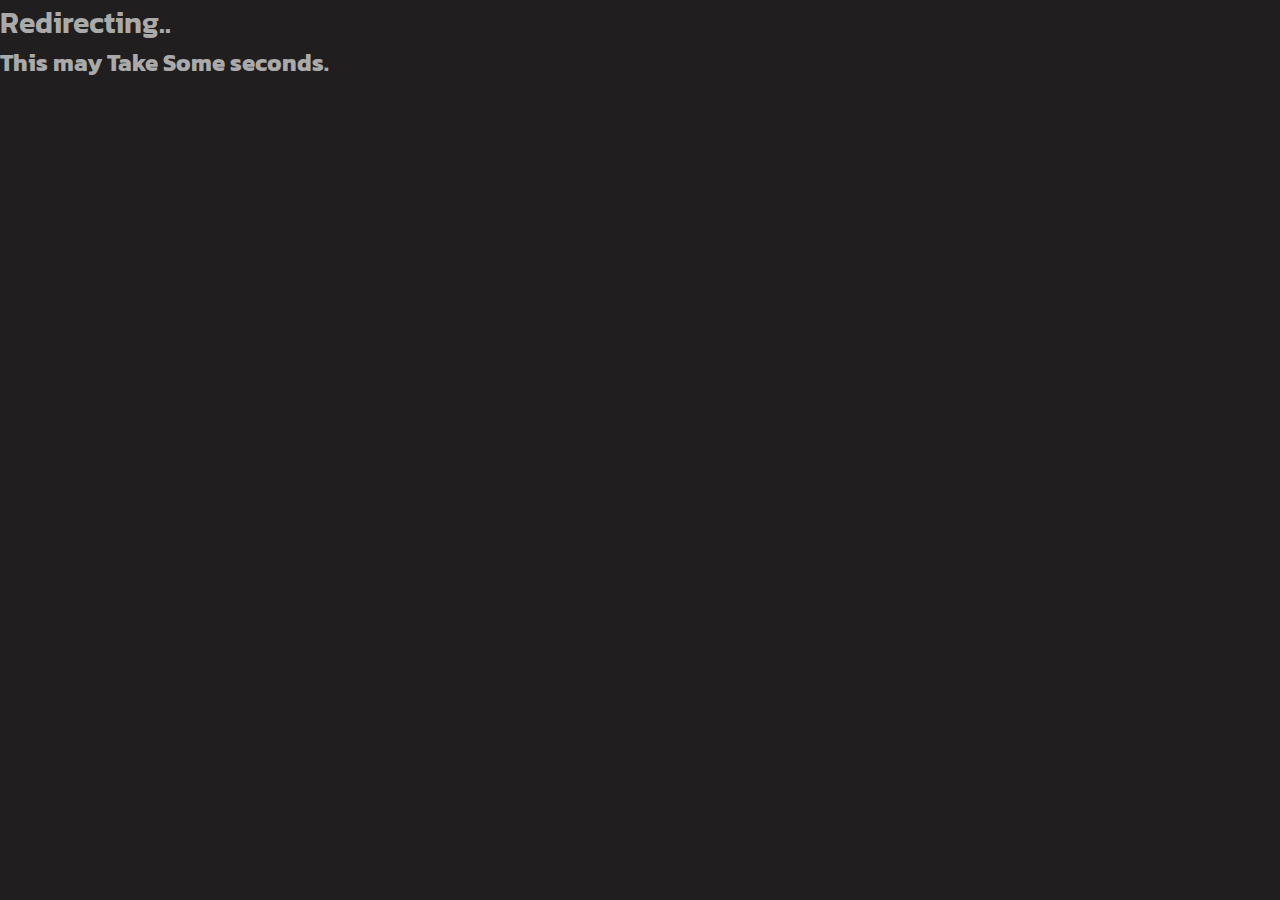
<file: index.html>
<!DOCTYPE html>
<html lang="en">
  <head>  
    <title>NotYazann's About Me</title>
    <meta name="description" content="Learn More About NotYazann and his Projects."/>
   
    <link rel="stylesheet" href="style.css" />
    
      <body style="background-color:#201E1F;">
<h1>Redirecting..</h1>
<h2>This may Take Some seconds.</h2>

    <meta http-equiv="refresh" content="3;url=https://www.youtube.com/watch?v=dQw4w9WgXcQ" /> 
    <meta charset="UTF-8" />
    <meta http-equiv="X-UA-Compatible" content="IE=edge" />
    <meta name="viewport" content="width=device-width, initial-scale=1.0" />

</body>
</html>
</file>
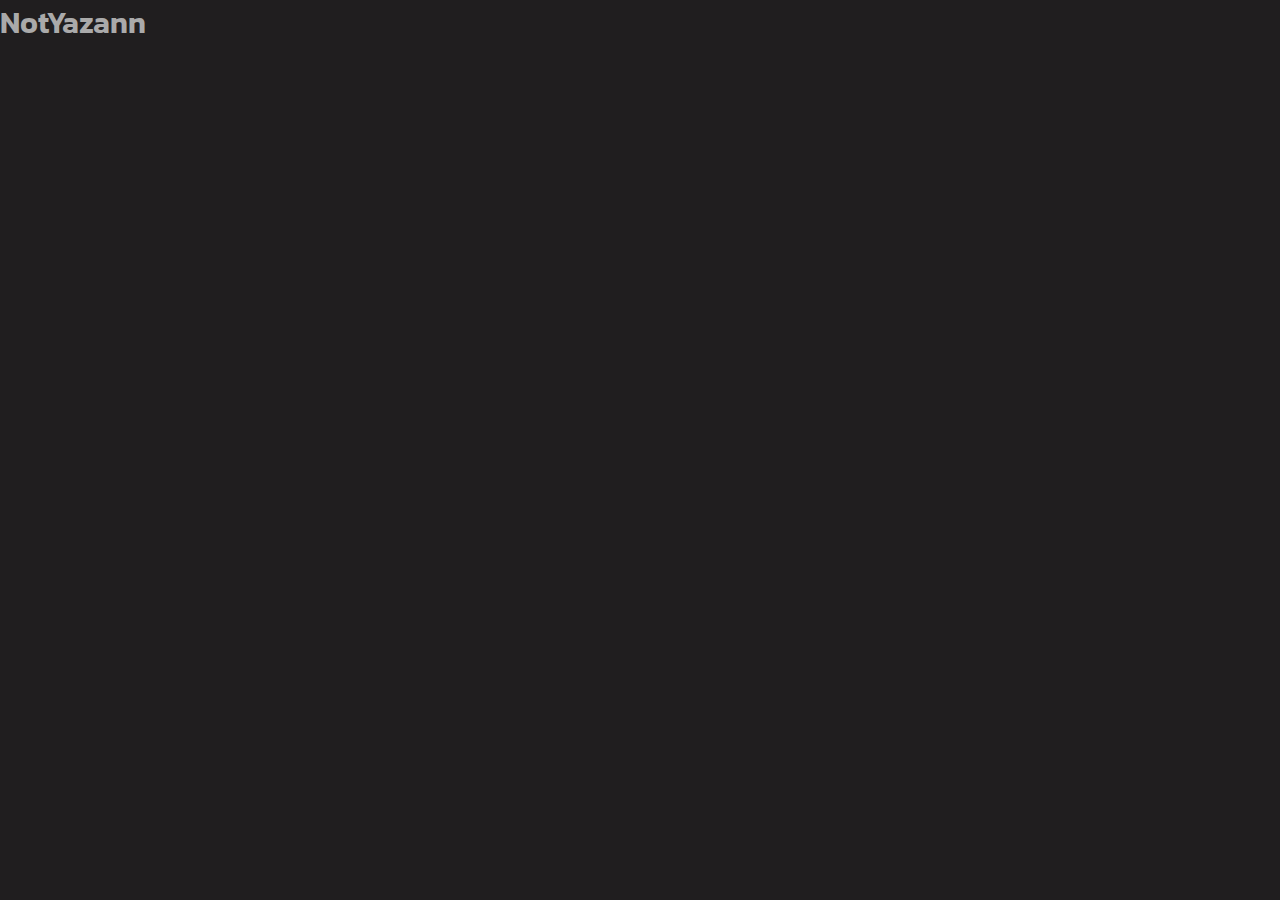
<file: home.html>
<!DOCTYPE html>
<html lang="en">
  <head>  
    <title>NotYazann's Website</title>
    <meta name="description" content="Learn More About NotYazann."/>
   
    <link rel="stylesheet" href="style.css" />
    
      <body style="background-color:#201E1F;">

     <h1>NotYazann</h1>

            <meta charset="UTF-8" />
    <meta http-equiv="X-UA-Compatible" content="IE=edge" />
    <meta name="viewport" content="width=device-width, initial-scale=1.0" />

</body>
</html>
</file>
<file: style.css>
@import url('https://fonts.googleapis.com/css2?family=Gabarito&family=Kanit:200,300,400,500,600,700,800,900&display=swap');
</style>

:root {
  --primary-color: #2C2C2C;
  --secondary-color: #6E1B28;https://github.com/NotYazann/NotYazann/deployments/github-pages
}

/* BASE STYLES */
* {
  box-sizing: border-box;
  margin: 0;
  padding: 0;
}

html,
body {
  font-family: 'Gabarito', sans-serif;
font-family: 'Kanit', sans-serif;
  color: #AAAAAA;
}

h1 {
  font-size: 30px;
  font-weight: 600;
  color: #AAAAAA
}

h3 {
  font-size: 15px;
  font-weight: 300;
  color: #EE5B60
 margin: 10px 0 20px;
}

p {
  margin: 20px 0 10px;
  font-size: 1.1rem;
  color: #EE5B60
}

desc {
  margin: 20px 0 10px;
  font-size: 1.1rem;
  color: #AAAAAA
}

section {
  display: flex;
  flex-direction: column;
  height: 100vh;
  align-items: center;
  padding: 100px;
  margin-top: 60px;
}

section.home {
  flex-direction: row;
  margin-top: 0;
}

btn {
  cursor: pointer;
  display: inline-block;
  background: #AAAAAA
  color: #fff;
  padding: 10px 30px;
  margin: 20px 0;
  border: 0;
}

.btn:hover {
  transform: scale(0.98);
}

.logo {
  position: absolute;
  top: 30px;
  left: 100px;
  font-size: 2rem;
  font-weight: 700;
  z-index: 20;
}

/* BUTTON */
.btn {
  cursor: pointer;
  display: inline-block;
  background: #AAAAAA
  color: #fff;
  padding: 10px 30px;
  margin: 20px 0;
  border: 0;
}

.btn:hover {
  transform: scale(0.98);
}

.logo {
  position: absolute;
  top: 30px;
  left: 100px;
  font-size: 2rem;
  font-weight: 700;
  z-index: 20;
}

/* TOGGLE */
.toggle {
  position: fixed;
  top: 0;
  right: 0;
  width: 60px;
  height: 60px;
  background: var(--primary-color) url(../images/menu.png);
  background-size: 30px;
  background-position: center;
  background-repeat: no-repeat;
  z-index: 20;
  cursor: pointer;
}

.toggle.active {
  background: var(--primary-color) url(../images/close.png);
  background-size: 25px;
  background-position: center;
  background-repeat: no-repeat;
}



/* HOMEPAGE */
.home-content {
  position: relative;
  z-index: 10;
  max-width: 600px;
}

.home-img {
  position: absolute;
  bottom: 0;
  right: 0;
  height: 110%;
}

/* nothin‘ lol */
</file>
